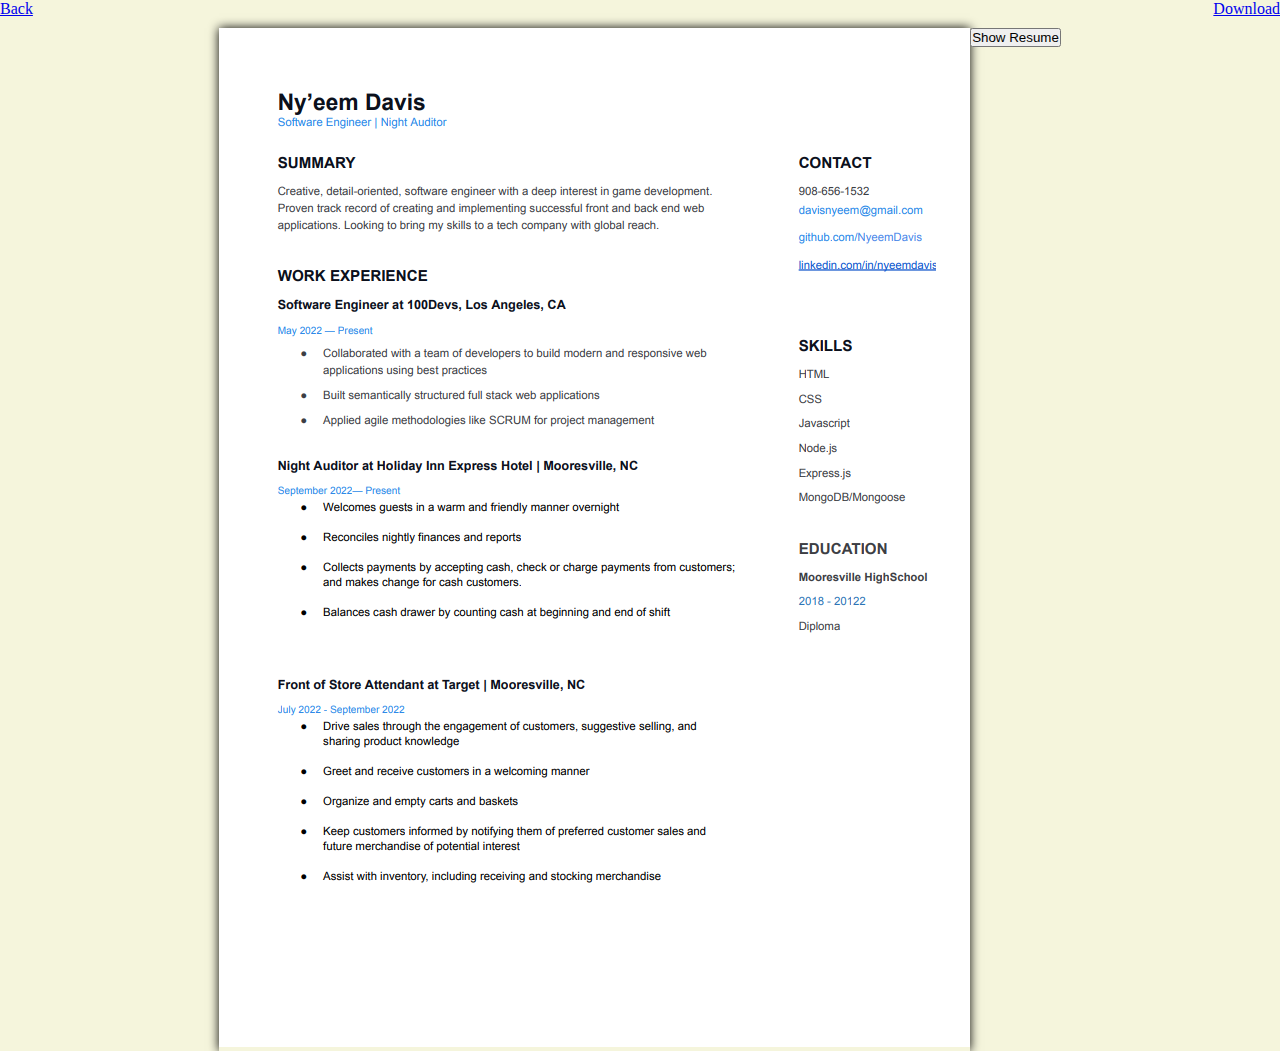
<file: resume.html>
<!DOCTYPE html>
<html lang="en">
<head>
    <meta charset="UTF-8">
    <meta name="viewport" content="width=device-width, initial-scale=1.0">
    <title>Document</title>
    <link rel="stylesheet" href="css/resume.css">
</head>
<body>
    <header>
        <a href="index.html">Back</a>
        <a type="application/pdf" href="/files/Nyeem Davis Resume.docx.pdf" download="NyeemDavis-Resume">Download</a>
    </header>

    <div id="resume-div"><img id='res-image'src="images/assets/resume.png" alt="My-Resume"></div>
    <div><button style="visibility: visible;">Show Resume</button></div>
</body>
</html>
</file>
<file: css/resume.css>
:root {
    --background-color: #
}

* {
    margin: 0;
    padding: 0;
    box-sizing: border-box;
}

body {
  background-color: #f5f5dc;
  display: flex;
  flex-wrap: wrap;
  justify-content: center;
}

header {
    display: flex;
    justify-content: space-between;
    margin-bottom: 10px;
    width: 100%
}

#resume-div {
    box-shadow: 0px 0px 10px black;
}

@media (max-width: 600px) {
    #res-image {
        display: none;
    }
}
</file>
